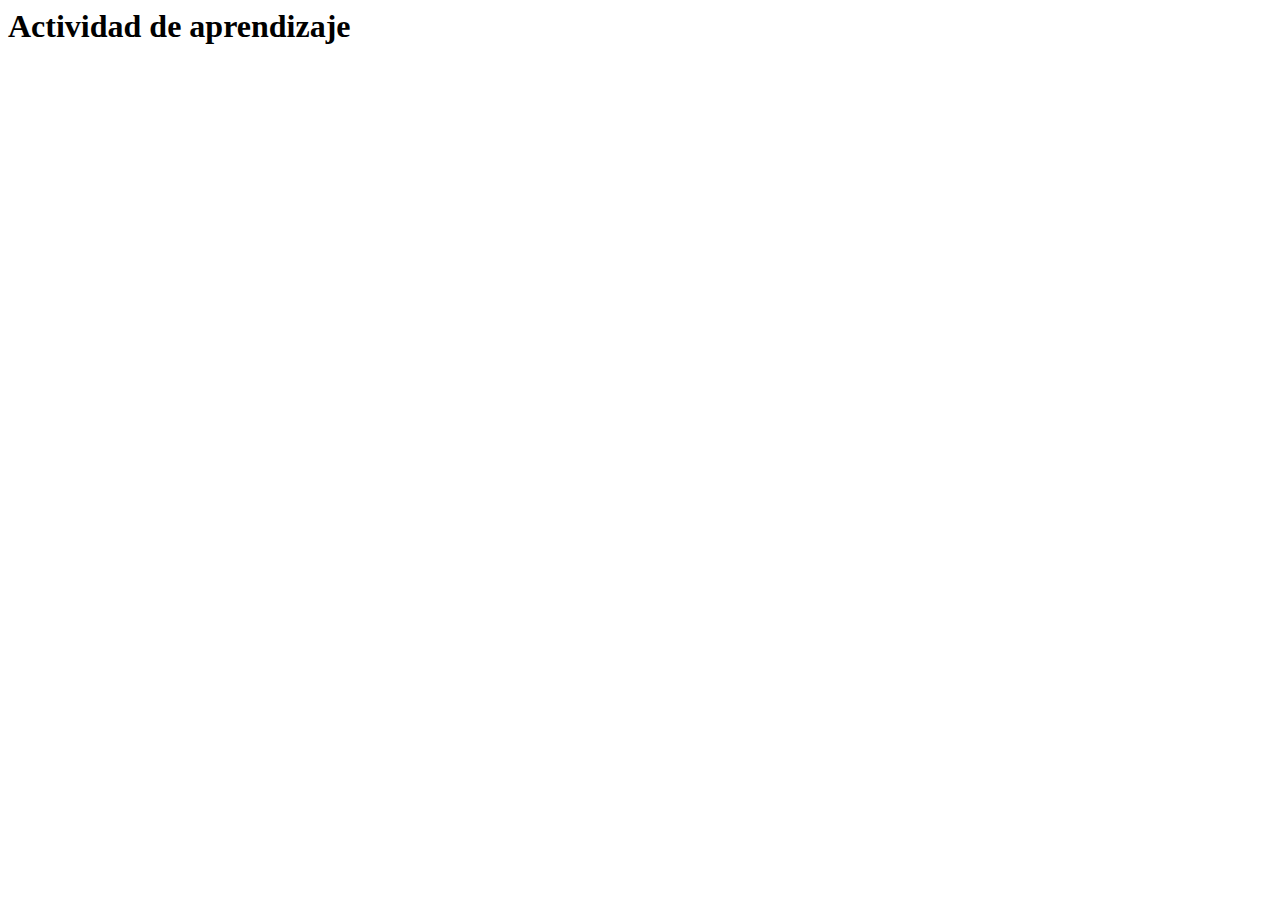
<file: Ejecucion/Material de formacion/Modelo entidad relacion/actividades/actividad.html>
<html lang="en">
<head>
  <meta charset="UTF-8">
  <meta http-equiv="X-UA-Compatible" content="IE=edge">
  <meta name="viewport" content="width=device-width, initial-scale=1.0">
  <title>Actividad de aprendizaje</title>
</head>
<body>
  <h1>Actividad de aprendizaje</h1>
</body>
</html>
</file>
